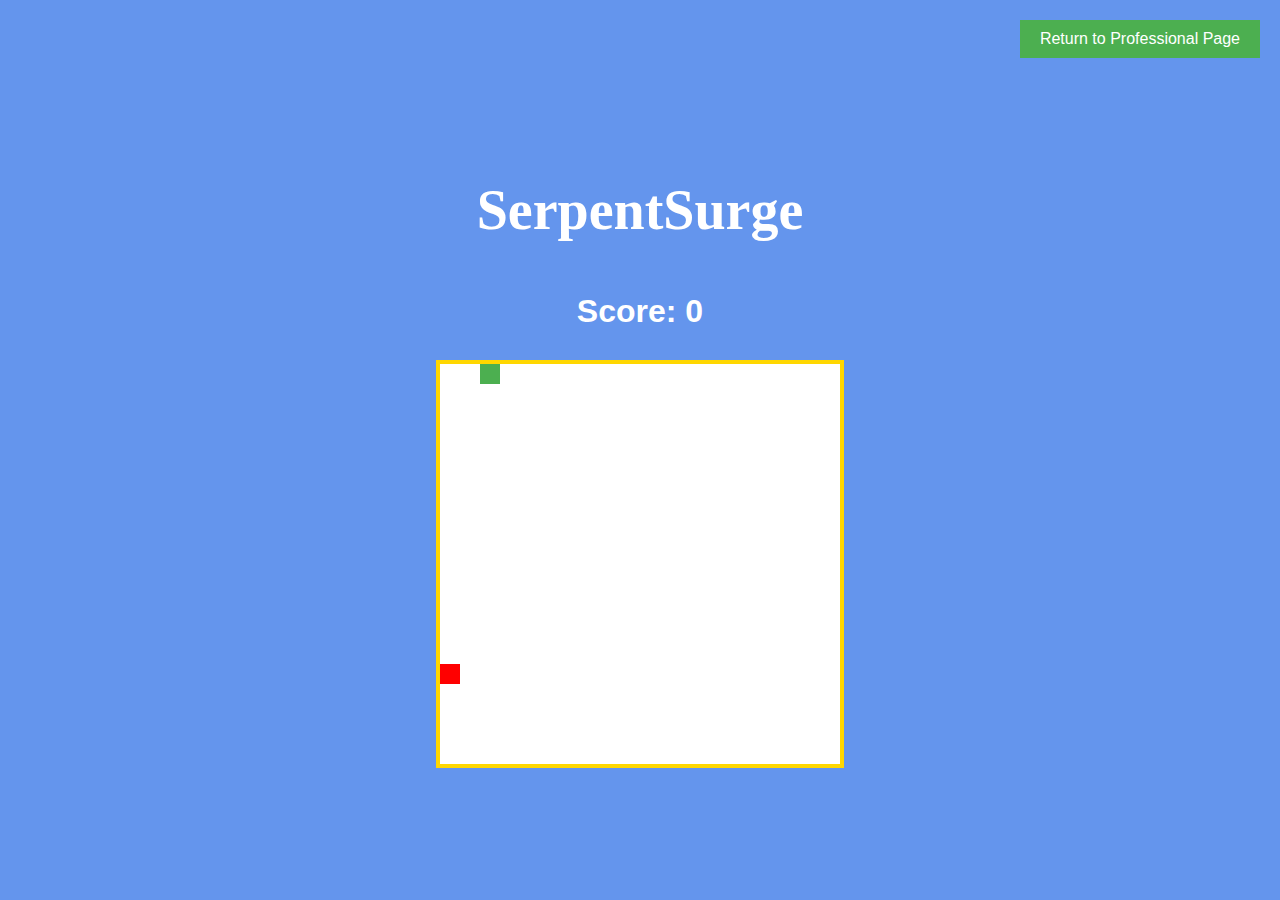
<file: Scratch 2.0/aiwebapp.html>
<!DOCTYPE html>
<html lang="en">
<head>
    <meta charset="UTF-8">
    <meta name="viewport" content="width=device-width, initial-scale=1.0">
    <title>Snake Game</title>
    <style>
        body {
            display: flex;
            flex-direction: column;
            justify-content: center;
            align-items: center;
            height: 100vh;
            background-color: cornflowerblue; /* Cornflower blue background */
            margin: 0;
            position: relative; /* For positioning the return button */
        }
        .banner {
            background-color: cornflowerblue; /* Match the background color */
            color: white;
            padding: 20px;
            text-align: center;
            font-family: Arial, sans-serif;
            width: 100%;
            box-sizing: border-box;
            display: flex;
            justify-content: space-between;
            align-items: center;
        }
        h2 {
            font-size: 3.5em; /* Larger title size */
            margin-bottom: 10px;
            text-align: center; /* Center the title */
            font-family: Cambria, Cochin, Georgia, Times, 'Times New Roman', serif; /* Custom font family */
            font-weight: bold;
            color: white; /* White text color */
        }
        .banner h1 {
            font-size: 2em;
            margin-bottom: 10px;
            flex-grow: 1; /* Allow the score to take up the available space */
            text-align: center; /* Center the score */
        }
        button {
            padding: 10px 20px;
            background-color: #4caf50;
            color: white;
            border: none;
            cursor: pointer;
            font-size: 1em;
        }
        button:hover {
            background-color: #45a049;
        }
        canvas {
            background-color: white; /* White gameboard */
            border: 4px solid gold; /* Gold border, 4px thick */
        }
        .return-button {
            position: absolute;
            right: 20px;
            top: 20px;
        }
        #playAgainButton {
            position: absolute;
            top: 20px;
            left: 20px;
            display: none; /* Initially hidden */
        }
    </style>
</head>
<body>
    <!-- Title above the score -->
    <h2>SerpentSurge</h2>

    <div class="banner">
        <h1 id="score">Score: 0</h1>
        <button id="playAgainButton" onclick="restartGame()">Play Again</button>
    </div>

    <!-- Return to Professional Page Button -->
    
    <button class="return-button" onclick="window.location.href='../index.html'">Return to Professional Page</button>
    
    <canvas id="gameCanvas" width="400" height="400"></canvas>

    <script>
        const canvas = document.getElementById("gameCanvas");
        const ctx = canvas.getContext("2d");

        const scale = 20;
        const rows = canvas.height / scale;
        const columns = canvas.width / scale;

        let snake;
        let fruit;
        let gameInterval;

        function restartGame() {
            // Reset the game state
            snake = new Snake();
            fruit = new Fruit();
            fruit.pickLocation();
            document.getElementById("score").innerText = "Score: 0"; // Reset score
            document.getElementById("playAgainButton").style.display = "none"; // Hide Play Again button
            startGame();
        }

        function startGame() {
            gameInterval = window.setInterval(() => {
                ctx.clearRect(0, 0, canvas.width, canvas.height);
                fruit.draw();
                snake.update();
                snake.draw();

                if (snake.eat(fruit)) {
                    fruit.pickLocation();
                    document.getElementById("score").innerText = `Score: ${snake.total}`; // Update score
                }

                if (snake.checkCollision()) {
                    endGame();
                }
            }, 250);
        }

        function endGame() {
            // Stop the game and show the Play Again button
            clearInterval(gameInterval);
            document.getElementById("playAgainButton").style.display = "block"; // Show Play Again button
        }

        window.addEventListener('keydown', (evt) => {
            const direction = evt.key.replace('Arrow', '');
            snake.changeDirection(direction);
        });

        function Snake() {
            this.x = 0;
            this.y = 0;
            this.xSpeed = scale * 1;
            this.ySpeed = 0;
            this.total = 0;
            this.tail = [];

            this.draw = function() {
                // Draw the tail using squares with a gradient from green to brown
                for (let i = 0; i < this.tail.length; i++) {
                    let red = Math.floor(139 + (i / this.tail.length) * (139)); // Gradual transition to brown (RGB)
                    let green = Math.floor(179 - (i / this.tail.length) * (179)); // Gradual transition to brown (RGB)
                    let blue = Math.floor(72 - (i / this.tail.length) * (72)); // Keep decreasing blue as we go down the tail
                    ctx.fillStyle = `rgb(${red}, ${green}, ${blue})`; // Set color
                    ctx.fillRect(this.tail[i].x, this.tail[i].y, scale, scale); // Draw square
                }

                // Draw the snake head with a solid green color
                ctx.fillStyle = "#4caf50"; // Green head color
                ctx.fillRect(this.x, this.y, scale, scale); // Draw square head
            };

            this.update = function() {
                // Update the snake body positions
                for (let i = 0; i < this.tail.length - 1; i++) {
                    this.tail[i] = this.tail[i + 1];
                }

                this.tail[this.total - 1] = { x: this.x, y: this.y };

                this.x += this.xSpeed;
                this.y += this.ySpeed;
            };

            this.changeDirection = function(direction) {
                switch (direction) {
                    case 'Up':
                        if (this.ySpeed === 0) {
                            this.xSpeed = 0;
                            this.ySpeed = -scale * 1;
                        }
                        break;
                    case 'Down':
                        if (this.ySpeed === 0) {
                            this.xSpeed = 0;
                            this.ySpeed = scale * 1;
                        }
                        break;
                    case 'Left':
                        if (this.xSpeed === 0) {
                            this.xSpeed = -scale * 1;
                            this.ySpeed = 0;
                        }
                        break;
                    case 'Right':
                        if (this.xSpeed === 0) {
                            this.xSpeed = scale * 1;
                            this.ySpeed = 0;
                        }
                        break;
                }
            };

            this.eat = function(fruit) {
                if (this.x === fruit.x && this.y === fruit.y) {
                    this.total++;
                    return true;
                }
                return false;
            };

            this.checkCollision = function() {
                // Check if the snake hits the walls
                if (this.x >= canvas.width || this.x < 0 || this.y >= canvas.height || this.y < 0) {
                    return true;  // Snake hits the wall
                }

                // Check if the snake hits its own tail
                for (let i = 0; i < this.tail.length; i++) {
                    if (this.x === this.tail[i].x && this.y === this.tail[i].y) {
                        return true;  // Snake hits its own tail
                    }
                }
                return false;
            };
        }

        function Fruit() {
            this.x;
            this.y;

            this.pickLocation = function() {
                this.x = Math.floor(Math.random() * rows) * scale;
                this.y = Math.floor(Math.random() * columns) * scale;
            };

            this.draw = function() {
                ctx.fillStyle = "#ff0000"; // Red fruit
                ctx.fillRect(this.x, this.y, scale, scale); // Draw square fruit
            };
        }

        // Start the game when the page loads
        restartGame();
    </script>
</body>
</html>
</file>
